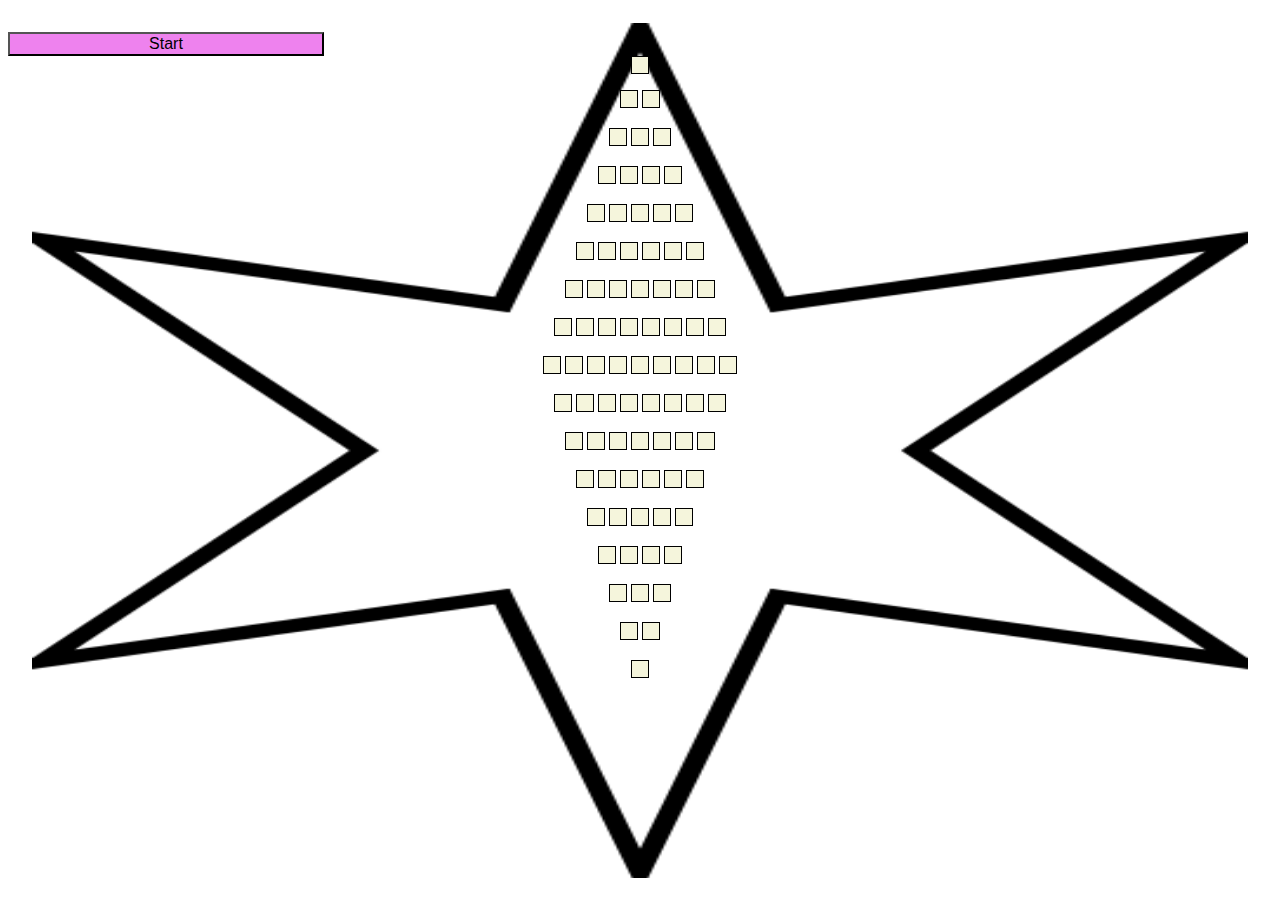
<file: index.html>
<!DOCTYPE html>

<html>
<head>
	<title></title>
	<link rel="stylesheet" type="text/css" href="./css/ccstyle.css">
	<script TYPE="text/javascript" src="https://code.jquery.com/jquery-2.2.4.min.js" integrity="sha256-BbhdlvQf/xTY9gja0Dq3HiwQF8LaCRTXxZKRutelT44=" crossorigin="anonymous"></script>
</head>
<body>
	<button>Start</button>
	 <!-- One box generated -->
	<div id = '1'></div>
	<!-- Two boxes generated -->
	<ul>
		<li><div id = '2'></div></li>
		<li><div id = '3'></div></li>
	</ul>
	<!-- Three boxes generated -->
	<ul>
		<li><div id = '4'></div></li>
		<li><div id = '5'></div></li>
		<li><div id = '6'></div></li>
	</ul>
	<!-- Four boxes generated -->
	<ul>
		<li><div id = '7'></div></li>
		<li><div id = '8'></div></li>
		<li><div id = '9'></div></li>
		<li><div id = '10'></div></li>
	</ul>
	<!-- Five boxes generated -->
	<ul>
		<li><div id = '11'></div></li>
		<li><div id = '12'></div></li>
		<li><div id = '13'></div></li>
		<li><div id = '14'></div></li>
		<li><div id = '15'></div></li>
	</ul>
	<!-- Six boxes generated -->
	<ul>
		<li><div id = '16'></div></li>
		<li><div id = '17'></div></li>
		<li><div id = '18'></div></li>
		<li><div id = '19'></div></li>
		<li><div id = '20'></div></li>
		<li><div id = '21'></div></li>
	</ul>
	<!-- Seven boxes generated -->
	<ul>
		<li><div id = '22'></div></li>
		<li><div id = '23'></div></li>
		<li><div id = '24'></div></li>
		<li><div id = '25'></div></li>
		<li><div id = '26'></div></li>
		<li><div id = '27'></div></li>
		<li><div id = '28'></div></li>
	</ul>
	<!-- Eight boxes generated -->
	<ul>
		<li><div id = '29'></div></li>
		<li><div id = '30'></div></li>
		<li><div id = '31'></div></li>
		<li><div id = '32'></div></li>
		<li><div id = '33'></div></li>
		<li><div id = '34'></div></li>
		<li><div id = '35'></div></li>
		<li><div id = '36'></div></li>
	</ul>
	<!-- Nine boxes generated -->
	<ul>
		<li><div id = '37'></div></li>
		<li><div id = '38'></div></li>
		<li><div id = '39'></div></li>
		<li><div id = '40'></div></li>
		<li><div id = '41'></div></li>
		<li><div id = '42'></div></li>
		<li><div id = '43'></div></li>
		<li><div id = '44'></div></li>
		<li><div id = '45'></div></li>
	</ul>
	<!-- Eight boxes generated -->
	<ul>
		<li><div id = '46'></div></li>
		<li><div id = '47'></div></li>
		<li><div id = '48'></div></li>
		<li><div id = '49'></div></li>
		<li><div id = '50'></div></li>
		<li><div id = '51'></div></li>
		<li><div id = '52'></div></li>
		<li><div id = '53'></div></li>
	</ul>
	<!-- Seven boxes generated -->
	<ul>
		<li><div id = '54'></div></li>
		<li><div id = '55'></div></li>
		<li><div id = '56'></div></li>
		<li><div id = '57'></div></li>
		<li><div id = '58'></div></li>
		<li><div id = '59'></div></li>
		<li><div id = '60'></div></li>
	</ul>
	<!-- Six boxes generated -->
	<ul>
		<li><div id = '61'></div></li>
		<li><div id = '62'></div></li>
		<li><div id = '63'></div></li>
		<li><div id = '64'></div></li>
		<li><div id = '65'></div></li>
		<li><div id = '66'></div></li>
	</ul>
	<!-- Five boxes generated -->
	<ul>
		<li><div id = '67'></div></li>
		<li><div id = '68'></div></li>
		<li><div id = '69'></div></li>
		<li><div id = '70'></div></li>
		<li><div id = '71'></div></li>
	</ul>
	<!-- Four boxes generated -->
	<ul>
		<li><div id = '72'></div></li>
		<li><div id = '73'></div></li>
		<li><div id = '74'></div></li>
		<li><div id = '75'></div></li>
	</ul>
	<!-- Three boxes generated -->
	<ul>
		<li><div id = '76'></div></li>
		<li><div id = '77'></div></li>
		<li><div id = '78'></div></li>
	</ul>
	<!-- Two boxes generated -->
	<ul>
		<li><div id = '79'></div></li>
		<li><div id = '80'></div></li>
	</ul>
	<!-- One box generated -->
	<div id = '81'></div>

	<script TYPE="text/javascript" src = './js/ccscript.js'></script>
</body>
</html>
</file>
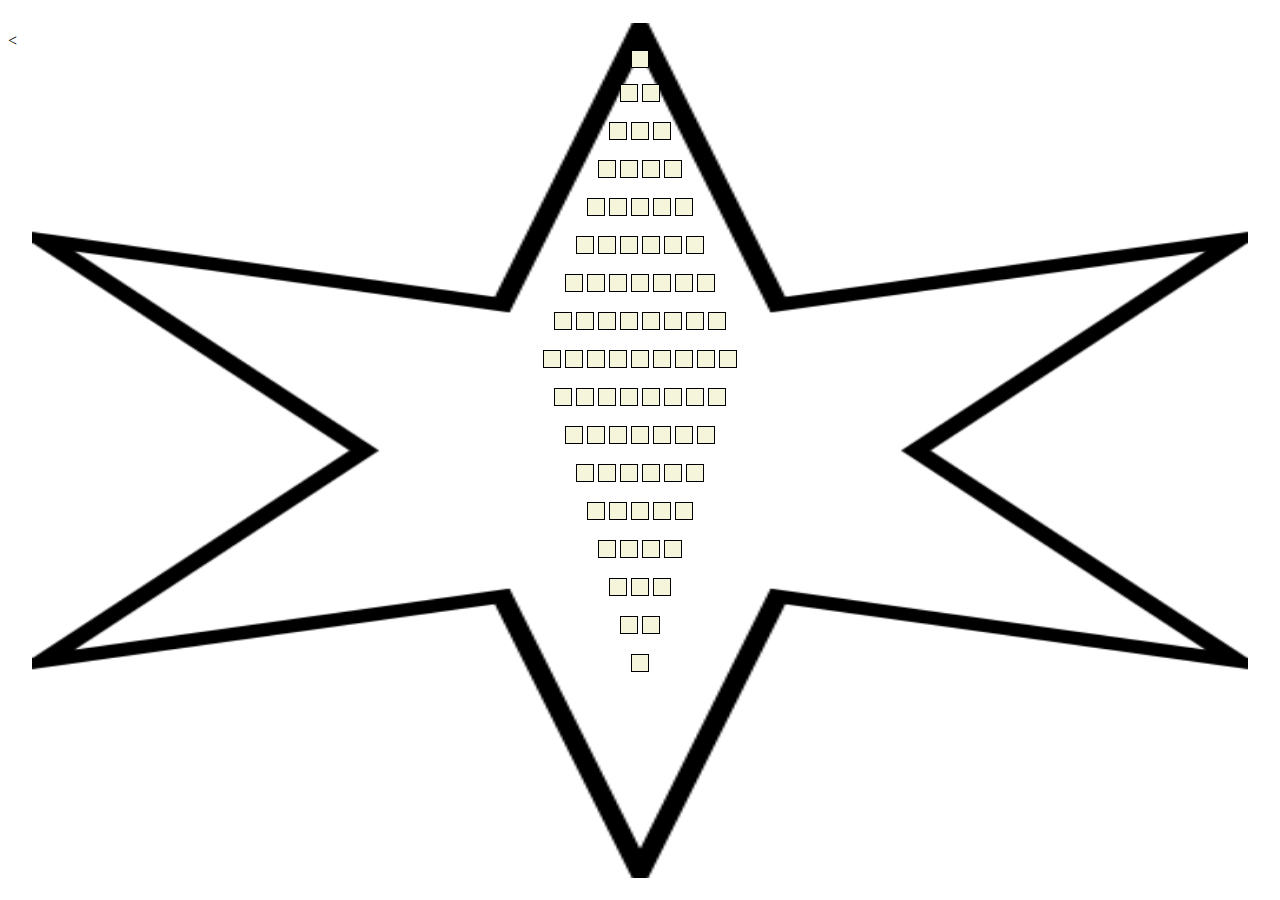
<file: ccindex.html>
<!DOCTYPE html>

<<html>
<head>
	<title></title>
	<link rel="stylesheet" type="text/css" href="./css/ccstyle.css">
	<script TYPE="text/javascript" src="https://code.jquery.com/jquery-2.2.4.min.js" integrity="sha256-BbhdlvQf/xTY9gja0Dq3HiwQF8LaCRTXxZKRutelT44=" crossorigin="anonymous"></script>
</head>
<body>
	 <!-- One box generated -->
	<div id = '1'></div>
	<!-- Two boxes generated -->
	<ul>
		<li><div id = '2'></div></li>
		<li><div id = '3'></div></li>
	</ul>
	<!-- Three boxes generated -->
	<ul>
		<li><div id = '4'></div></li>
		<li><div id = '5'></div></li>
		<li><div id = '6'></div></li>
	</ul>
	<!-- Four boxes generated -->
	<ul>
		<li><div id = '7'></div></li>
		<li><div id = '8'></div></li>
		<li><div id = '9'></div></li>
		<li><div id = '10'></div></li>
	</ul>
	<!-- Five boxes generated -->
	<ul>
		<li><div id = '11'></div></li>
		<li><div id = '12'></div></li>
		<li><div id = '13'></div></li>
		<li><div id = '14'></div></li>
		<li><div id = '15'></div></li>
	</ul>
	<!-- Six boxes generated -->
	<ul>
		<li><div id = '16'></div></li>
		<li><div id = '17'></div></li>
		<li><div id = '18'></div></li>
		<li><div id = '19'></div></li>
		<li><div id = '20'></div></li>
		<li><div id = '21'></div></li>
	</ul>
	<!-- Seven boxes generated -->
	<ul>
		<li><div id = '22'></div></li>
		<li><div id = '23'></div></li>
		<li><div id = '24'></div></li>
		<li><div id = '25'></div></li>
		<li><div id = '26'></div></li>
		<li><div id = '27'></div></li>
		<li><div id = '28'></div></li>
	</ul>
	<!-- Eight boxes generated -->
	<ul>
		<li><div id = '29'></div></li>
		<li><div id = '30'></div></li>
		<li><div id = '31'></div></li>
		<li><div id = '32'></div></li>
		<li><div id = '33'></div></li>
		<li><div id = '34'></div></li>
		<li><div id = '35'></div></li>
		<li><div id = '36'></div></li>
	</ul>
	<!-- Nine boxes generated -->
	<ul>
		<li><div id = '37'></div></li>
		<li><div id = '38'></div></li>
		<li><div id = '39'></div></li>
		<li><div id = '40'></div></li>
		<li><div id = '41'></div></li>
		<li><div id = '42'></div></li>
		<li><div id = '43'></div></li>
		<li><div id = '44'></div></li>
		<li><div id = '45'></div></li>
	</ul>
	<!-- Eight boxes generated -->
	<ul>
		<li><div id = '46'></div></li>
		<li><div id = '47'></div></li>
		<li><div id = '48'></div></li>
		<li><div id = '49'></div></li>
		<li><div id = '50'></div></li>
		<li><div id = '51'></div></li>
		<li><div id = '52'></div></li>
		<li><div id = '53'></div></li>
	</ul>
	<!-- Seven boxes generated -->
	<ul>
		<li><div id = '54'></div></li>
		<li><div id = '55'></div></li>
		<li><div id = '56'></div></li>
		<li><div id = '57'></div></li>
		<li><div id = '58'></div></li>
		<li><div id = '59'></div></li>
		<li><div id = '60'></div></li>
	</ul>
	<!-- Six boxes generated -->
	<ul>
		<li><div id = '61'></div></li>
		<li><div id = '62'></div></li>
		<li><div id = '63'></div></li>
		<li><div id = '64'></div></li>
		<li><div id = '65'></div></li>
		<li><div id = '66'></div></li>
	</ul>
	<!-- Five boxes generated -->
	<ul>
		<li><div id = '67'></div></li>
		<li><div id = '68'></div></li>
		<li><div id = '69'></div></li>
		<li><div id = '70'></div></li>
		<li><div id = '71'></div></li>
	</ul>
	<!-- Four boxes generated -->
	<ul>
		<li><div id = '72'></div></li>
		<li><div id = '73'></div></li>
		<li><div id = '74'></div></li>
		<li><div id = '75'></div></li>
	</ul>
	<!-- Three boxes generated -->
	<ul>
		<li><div id = '76'></div></li>
		<li><div id = '77'></div></li>
		<li><div id = '78'></div></li>
	</ul>
	<!-- Two boxes generated -->
	<ul>
		<li><div id = '79'></div></li>
		<li><div id = '80'></div></li>
	</ul>
	<!-- One box generated -->
	<div id = '81'></div>

	<script TYPE="text/javascript" src = './js/ccscript.js'></script>
</body>
</html>
</file>
<file: css/ccstyle.css>
body {
	overflow: hidden;
	padding-top: 1.5em;
}

/* Defining button */
button {
	background-color: violet;
	width: 25%;
	height: 25%;
	font-size: 16px;
}


/*  Background image placed */
html{
	background: url("./img/sixpointstar.png") no-repeat center fixed;
	background-size: 95% 95%;
}



/* Setup box for click event */
div {
	border: 1px solid black;
	width: 1em;
	height: 1em;
	margin-right: auto;
	margin-left: auto;
	background-color: beige;
}

ul {
	text-align: center;
	padding: 0;
}


li {
	list-style-type: none;
	display: inline-block;
}

img {
	width: 1.5em;
	height: 1.5em;
}

/* Layout with Flexbox */
/*ul {
  display: flex;
  justify-content: center;
}

ul li {
  padding: 0 8px;
  list-style-type: none;
}*/
</file>
